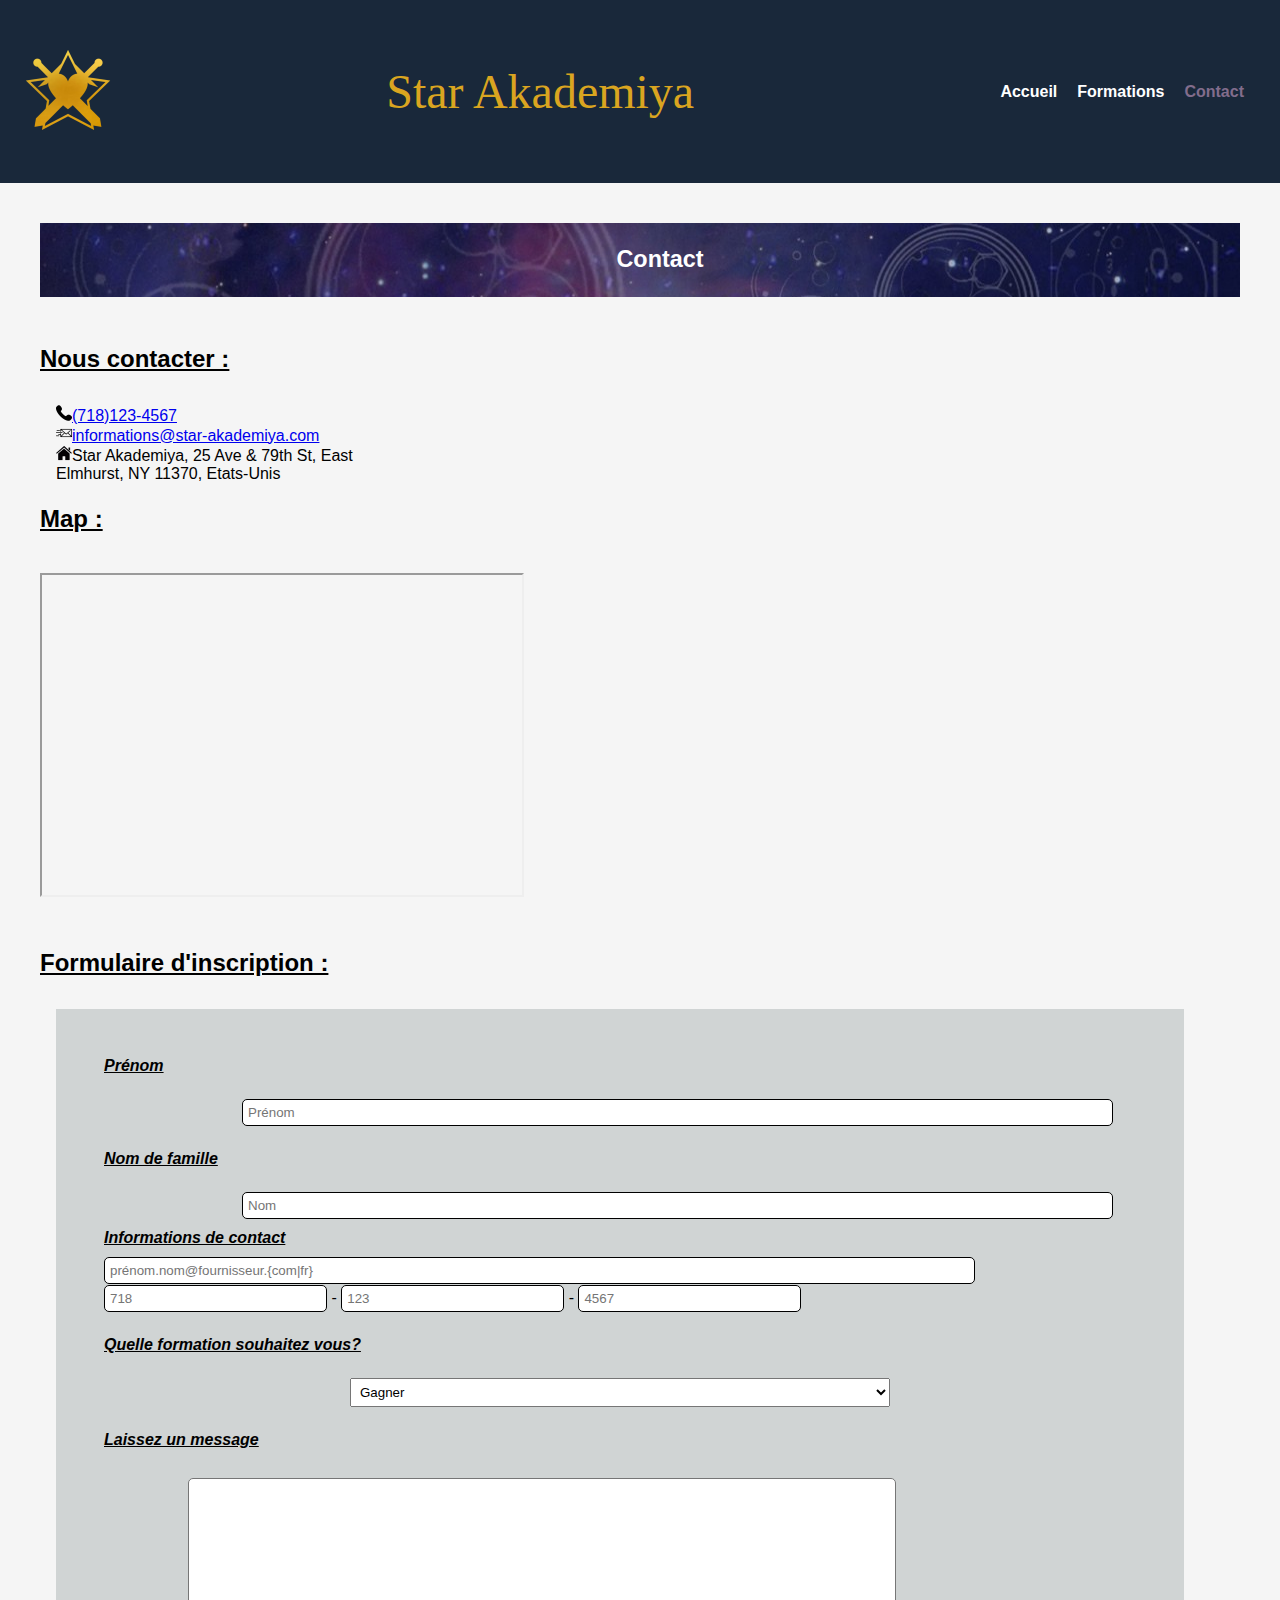
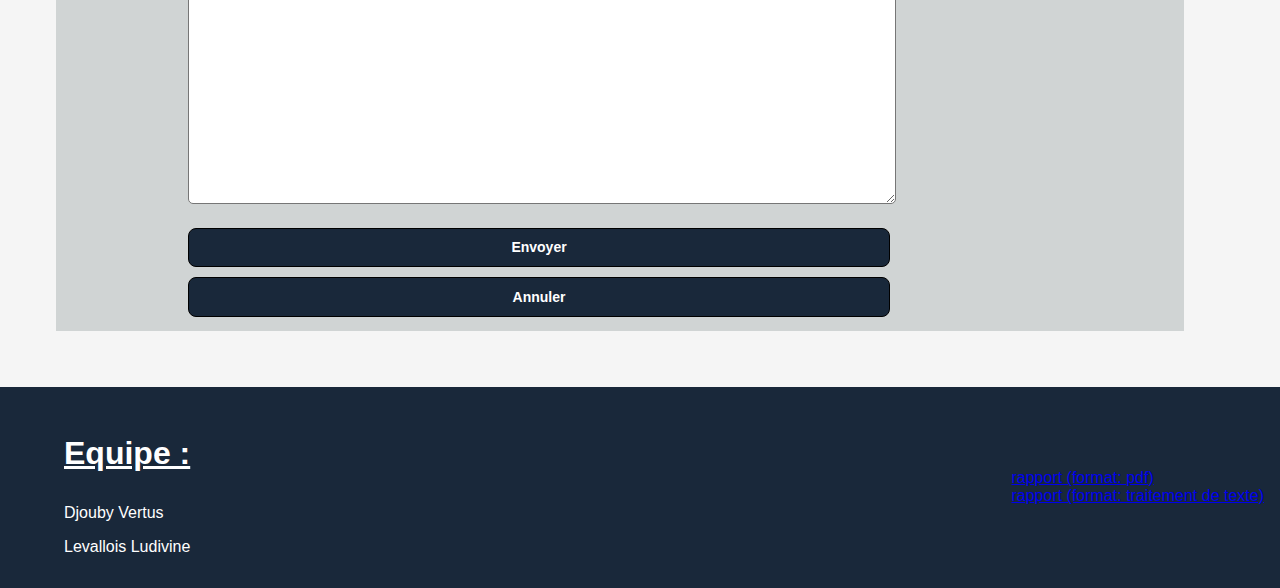
<file: contact.html>
<!DOCTYPE html>

<html lang = "fr">
	<head>
		<meta charset="UTF-8">
		<title>Contact</title>
		<link rel="icon" href="./images/logo/logo.png">
		<link rel="stylesheet" href="./styles/contact.css">
		<link rel="stylesheet" href="./styles/commun.css">
		</head>
	
	<body>
		<header>
			<div>
				<a href="./index.html">
				<img src="./images/logo/logo.png" alt="logo">
				</a>
			</div>

			<div>
				<p class="titre">Star Akademiya</p>
			</div>
			
			<nav>
			<div>
			<ul class="menu_liste">
				<li><a href="./index.html">Accueil</a></li>
				<li><a href="./formations.html">Formations</a></li>
				<li><a class="ici" href="./contact.html">Contact</a></li>
			</ul>
			</div>
			</nav>
				   
		</header>
		
		<main>
			<section class="titre_partie">
					<h3>Contact</h3>
			</section>
			
			<div class="contacter">
				<article class="contact">
				<h4>Nous contacter :</h4>
				<ul>
					<li><img src="images/contact/tel.png"  alt="téléphone"><a href="tel:7181234567">(718)123-4567</a></li>
					<li><img src="images/contact/mail.png" alt="mail"><a href="mailto:informations@star-akademiya.com">informations@star-akademiya.com</a></li>
					<li><img src="images/contact/adresse.png" alt="adresse">Star Akademiya, 25 Ave & 79th St, East Elmhurst, NY 11370, Etats-Unis</li>
				</ul>
				</article>
				<article class="map">
					<h4>Map :</h4>
					<iframe 
						class="map"
						src="https://www.google.com/maps/embed?pb=!1m18!1m12!1m3!1d1068.4225268478108!2d-73.88998336452877!3d40.76301296351735!2m3!1f0!2f0!3f0!3m2!1i1024!2i768!4f13.1!3m3!1m2!1s0x89c25f762327c083%3A0x9fe88167cccfc06f!2sLaGuardia%20Landing%20Lights!5e0!3m2!1sfr!2sfr!4v1701359495224!5m2!1sfr!2sfr" allowfullscreen="" loading="lazy" referrerpolicy="no-referrer-when-downgrade">
					</iframe>
					
					</article>
			</div>
			
			
			<div>
				<article class="formulaire">
					<h4>Formulaire d'inscription :</h4>
					<form action="" method="post">
						<label for="prenom">
							Prénom
						</label>
						<input id="prenom" name="prenom_utilisateur" type="text" placeholder="Prénom" required="">
						
						<label for="nom">
							Nom de famille
						</label>
						<input id="nom" name="prenom_utilisateur" type="text" placeholder="Nom" required="">
						
						<label class="mail" for="contact_mail">
							Informations de contact
						</label>
						<input id="contact_mail" class="mail" name="info_contact_mail" type="text" placeholder="prénom.nom@fournisseur.{com|fr}" pattern="[a-z]\.[a-z][@]\[a-z]\.{(fr)|(com)}" required="">
						<input class ="tel" id="info_contact_tel1" name="info_contact_tel1" type="tel" placeholder="718" pattern="[0-9]{3}" required=""> -
						<input class ="tel" id="info_contact_tel2" name="info_contact_tel2" type="tel" placeholder="123" pattern="[0-9]{3}" required=""> -
						<input class ="tel" id="info_contact_tel3" name="info_contact_tel3" type="tel" placeholder="4567" pattern="[0-9]{4}" required="">
						
						
						<label for="formation_choisie">
							Quelle formation souhaitez vous?
						</label>
						<select id="formation_choisie" name="choix_formation">
							<option value="gagner">Gagner</option>
							<option value="vivre">Vivre</option>
							<option value="combattre">Combattre</option>
						</select>
						
						
						<label for="message">
							Laissez un message
						</label>
						<textarea id="message" name="message_choisi"></textarea>
	
						
						<input class="envoyer" type="submit" value="Envoyer">
						<input class="annuler" type="reset" value="Annuler">
					</form>
				</article>
				</div>
		</main>
		
		<footer>
			<div>
				<h3>Equipe :</h3>
				<p>Djouby Vertus</p>
				<p>Levallois Ludivine</p>
			</div>
			<div>
				<a href="./rapport/Rapport.pdf" target="_blank" download="Rapport_Levallois_Vertus-pdf">rapport (format: pdf)</a>
				<br>
				<a href="./rapport/Rapport.docx" target="_blank" download="Rapport_Levallois_Vertus-traitement-de-texte">rapport (format: traitement de texte)</a>
			</div>
	</footer>

	</body>
</html>
</file>
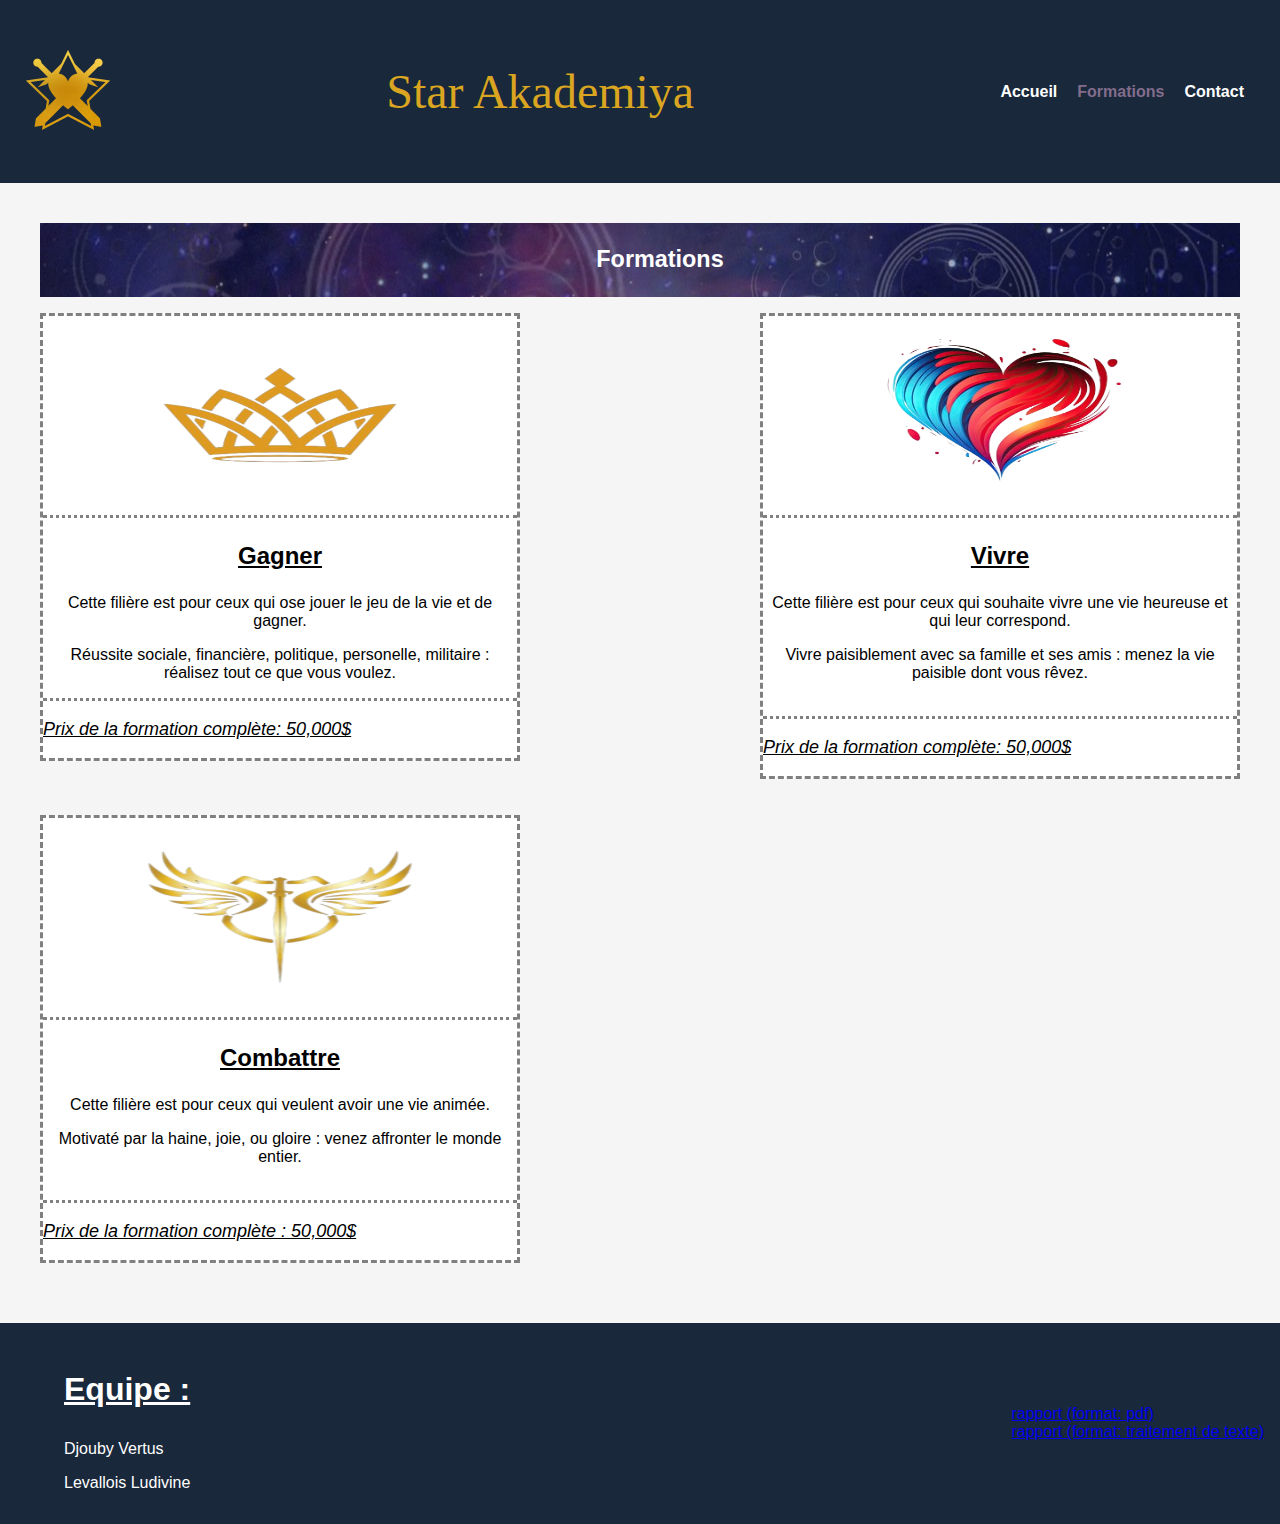
<file: formations.html>
<!DOCTYPE html>

<html lang = "fr">
	<head>
		<meta charset="UTF-8">
		<title>Formations</title>
		<link rel="icon" href="./images/logo/logo.png">
		<link rel="stylesheet" href="./styles/formations.css">
		<link rel="stylesheet" href="./styles/commun.css">
	</head>
	
	<body>
		<header>
			<div>
				<a href="./index.html">
				<img src="./images/logo/logo.png" alt="logo">
				</a>
			</div>

			<div>
				<p class="titre">Star Akademiya</p>
			</div>
			
			<nav>
			<div>
			<ul>
				<li><a href="./index.html">Accueil</a></li>
				<li><a class="ici" href="./formations.html">Formations</a></li>
				<li><a href="./contact.html">Contact</a></li>
			</ul>
			</div>
			</nav>
				   
		</header>
		
		<main>
			<section class="titre_partie">
				<h3>Formations</h3>
			</section>
			
			<div class="filière">
			<article>
				<div class="icone"><img src="./images/formation/gagner.png" alt="couronne"></div>
				<h3>Gagner</h3>
				<p>Cette filière est pour ceux qui ose jouer le jeu de la vie et de gagner.</p>
				<p>Réussite sociale, financière, politique, personelle, militaire : réalisez tout ce que vous voulez.</p>
				<div class="prix">
					<p>Prix de la formation complète: 50,000$</p>
				</div>
			</article>
			
			<article>
				<div class="icone"><img src="./images/formation/vivre.png" alt="coeur"></div>
				<h3>Vivre </h3>
				<p>Cette filière est pour ceux qui souhaite vivre une vie heureuse et qui leur correspond.</p>
				<p>Vivre paisiblement avec sa famille et ses amis : menez la vie paisible dont vous rêvez. </p>
				<br>
				<div class="prix">
					<p>Prix de la formation complète: 50,000$</p>
				</div>
			</article>
			
			<article>
				<div class="icone"><img src="./images/formation/combattre.png" alt="épée"></div>
				<h3>Combattre</h3>
				<p>Cette filière est pour ceux qui veulent avoir une vie animée.</p>
				<p>Motivaté par la haine, joie, ou gloire : venez affronter le monde entier.</p>
				<br>
				<div class="prix">
					<p>Prix de la formation complète : 50,000$</p>
				</div>
			</article>
			</div>
			
			
		</main>
		
		<footer>
			<div>
				<h3>Equipe :</h3>
				<p>Djouby Vertus</p>
				<p>Levallois Ludivine</p>
			</div>
			<div>
				<a href="./rapport/Rapport.pdf" target="_blank" download="Rapport_Levallois_Vertus-pdf">rapport (format: pdf)</a>
				<br>
				<a href="./rapport/Rapport.docx" target="_blank" download="Rapport_Levallois_Vertus-traitement-de-texte">rapport (format: traitement de texte)</a>
			</div>
	</footer>

	</body>
</html>
</file>
<file: styles/contact.css>
@charset "utf-8";

article h4{
		text-decoration:underline;
		font-weight:bold;
		font-size:1.5em;
}
@media (min-width: 1281px){
		
	.contacter{
			display: grid;
			gap: 10px;
			grid-template-columns: repeat(3, calc(20em));
			grid-template-rows: repeat(10, 2em);
		}
		
	.contact h4{
		grid-column: 5;
		grid-row: 1;
	}

	.contact{
		margin-top:1em;
		grid-column: 5;
		grid-row: 2;
	}
	
	.map{
		margin-top:0.5em;
		width:30em;
		height:20em;
		grid-column: 1;
		grid-row: 1;
	}
	
	
	
	
}


@media (min-width:601px) and (max-width:1280px){
	.contacter{
			display: grid;
			gap: 10px;
			grid-template-columns: 20em;
			grid-template-rows: repeat(15, 2em);
		}
		
	.contact{
		margin-top:1em;
		grid-row: 1;
	}
	

	
	.map{
		margin-top:0.5em;
		width:30em;
		height:20em;
		grid-row: 5;
	}
	
	
}

@media (max-width:600px){
	.contacter{
			display: grid;
			gap: 10px;
			grid-template-columns: 20em;
			grid-template-rows: repeat(12, 2em);
		}
		
	.contact{
		margin-top:0;
		grid-row: 1;
	}
	

	
	.map{
		margin-top:0.5em;
		width:100%;
		height:15em;
		grid-row: 5;
	}
	
	
}



form{
	width:90%;
	margin: 1rem;
	padding : 1.5rem;
	background-color:#d0d4d4;
}
form label{
	margin : 1.5rem;
	display : inline-block;
	width : 40%;
	font-weight : bold;
	text-decoration:underline;
	font-style:italic;
}

form input{
	margin-left : 15%;
	display:inline-block;
	width:80%;
	border-radius:5px;
	border:1px solid black;
	padding:5px 0 5px 5px;
}

form select{
	margin-left : 25%;
	width:50%;
	display:inline-block;
	padding:5px 0 5px 5px;
}

.mail{
	margin:10px 0 0 1.5rem;
}

.tel{
	width:20%;
	display:inline-block;
	margin:1px 0 0;
}

#info_contact_tel1{
	
	margin:0 0 0 1.5rem;
}

#message{
	height:20rem;
	width:65%;
	font-size:16px;
	border-radius:5px;
	margin:5px 10% 0;
}
.envoyer, .annuler{
	font-weight : bold;
	border : 1px solid black;
	border-radius : 8px;
	margin:20px 0 -10px 10%;
	width:65%;
	font-size:14px;
	height:10%;
	padding:1% 0;
	background-color:#19283A;
	color:#fff;

}


li img{
		width:1em;
		height:1em;
}
	
.contact ul{
	list-style:none;
	padding-left:1em;
	box-sizing: border-box;
	word-wrap:break-word;
}
	
.envoyer:hover{
	box-shadow: 0 0 10px #42649B;
	transform: scale(1.1);
}

.annuler:hover{
	box-shadow: 0 0 5px red;
	transform: scale(1.1);
}
</file>
<file: styles/commun.css>
@charset "utf-8";


/*Code qui varie selon la taille de la page*/
@media (min-width:601px){
	header {
		justify-content: space-between;
	}	
	
	footer {
		display: flex;
		justify-content: space-between;
	}


	footer div {
		padding-left:3rem;
	}
	
	
	
	main div, section{
		display: flex;
		flex-wrap: wrap;
		justify-content: space-between;
	}
	
	
}

@media (max-width:601px){

	header {
		flex-wrap:wrap;
	}


	nav a:active {
		color: #42649B ; 
		text-shadow:1px 1px 2px black;
	}


	main {
		padding:20px;
		min-height:70vh;
		justify-content:center;
	}

	.titre_partie{
		padding-left:20px;
		justify-content:center;
		width:calc(100% - 20px);
		color:white;
		font-weight:bold;
		font-size:20px;
		display: flex;
	}
}



@media (min-width:601px) and (max-width:1280px){
	main {
		padding:40px;
		min-height:70vh;
	}

	.titre_partie{
		padding-left:40px;
		justify-content:center;
		width:calc(100% - 40px);
		color:white;
		font-weight:bold;
		font-size:20px;
		display: flex;
	}
	
}

@media (min-width:1281px){
	main {
		padding:40px;
		min-height:70vh;
		justify-content:center;
	}

	.titre_partie{
		padding-left:40px;
		justify-content:center;
		width:calc(100% - 40px);
		color:white;
		font-weight:bold;
		font-size:20px;
	}

	main div, section{
		display: flex;
		flex-wrap: wrap;
		justify-content: space-between;
	}
	
	header div:nth-child(2){
		padding-left:20em;
	}
	

}

/*code constant pour toutes les pages*/
.ici{
	color:#826d8c;
}

body {
	margin: 0;
	padding: 0;
	font-family: Arial, Helvetica;
	background-color:#F5F5F5;
}

header{
	background-color: #19283A;
	color: #fff;
	padding: 1em;
	display: flex;
	align-items: center;
}

.titre{
	color: #DAA520;
}

.titre_partie{
	background-image:url('../images/fond/fond.png');
	background-color:#19283A;
}
header div p{
	font-size:3em;
	font-family:'Brush Script MT', cursive;
}


nav ul {
	list-style: none;
	display: flex;
}

nav ul li {
	margin-right: 20px;
}

nav a {
	text-decoration: none;
	color: #fff;
	font-weight: bold;
}

nav a:hover {
	color: #42649B ; 
	text-shadow:1px 1px 2px #B7C9E2;
}

footer{
	align-items: center;
	background-color: #19283A;
	padding: 1rem;
	color:#fff;
}

footer div h3{
	text-decoration:underline;
	font-size:2rem;
}

footer div a:active{
	color:#440062;
}
</file>
<file: styles/formations.css>
@charset "utf-8";


article{
		padding-top:1rem;
		margin-top:1rem;
		text-align:center;
		background-color:#fff;
		border:3px dashed gray;
		box-sizing: border-box;
		word-wrap:break-word;
}

.icone {
	width: 100%;
	border-bottom:3px dotted gray;
	margin:-17px auto 10px;
	justify-content:center;
}
.icone img{
	position:relative;
	width:100%;
	height:100%;
}




article h3 {
	color: #000;
	font-weight:bold;
	text-decoration:underline;
	font-size:1.5em;
}
	
article p {
	color:#000;
}
	
.prix{
	font-style:italic;
	text-decoration:underline;
	font-size:18px;
	border-top:3px dotted gray;
}

.filière article:hover{
	box-shadow: 2px 2px 5px black;
	transform: scale(1.1) translateY(2rem);
}

@media (min-width: 1281px){
	
	article {
		width: calc(20% - 10px); 
		height:50%;
		margin-bottom: 40px;
	}
	
	.icone{
		height:250px;
	}
	
	


}




@media (min-width:601px) and (max-width:1280px){

	article {
		width: 40%; 
		height:50%;
		margin-bottom: 20px;
	}
	
	.icone{
		height:200px;
	}

}



@media (max-width:600px){
	
	
	main div, section{
		display: flex;
		flex-wrap: wrap;
	}
	

	article{
		margin-left:3rem;
		width: calc(80% - 10px); 
		margin-bottom: 20px;
	}
	
	.icone{
		height:180px;
	}

}
</file>
